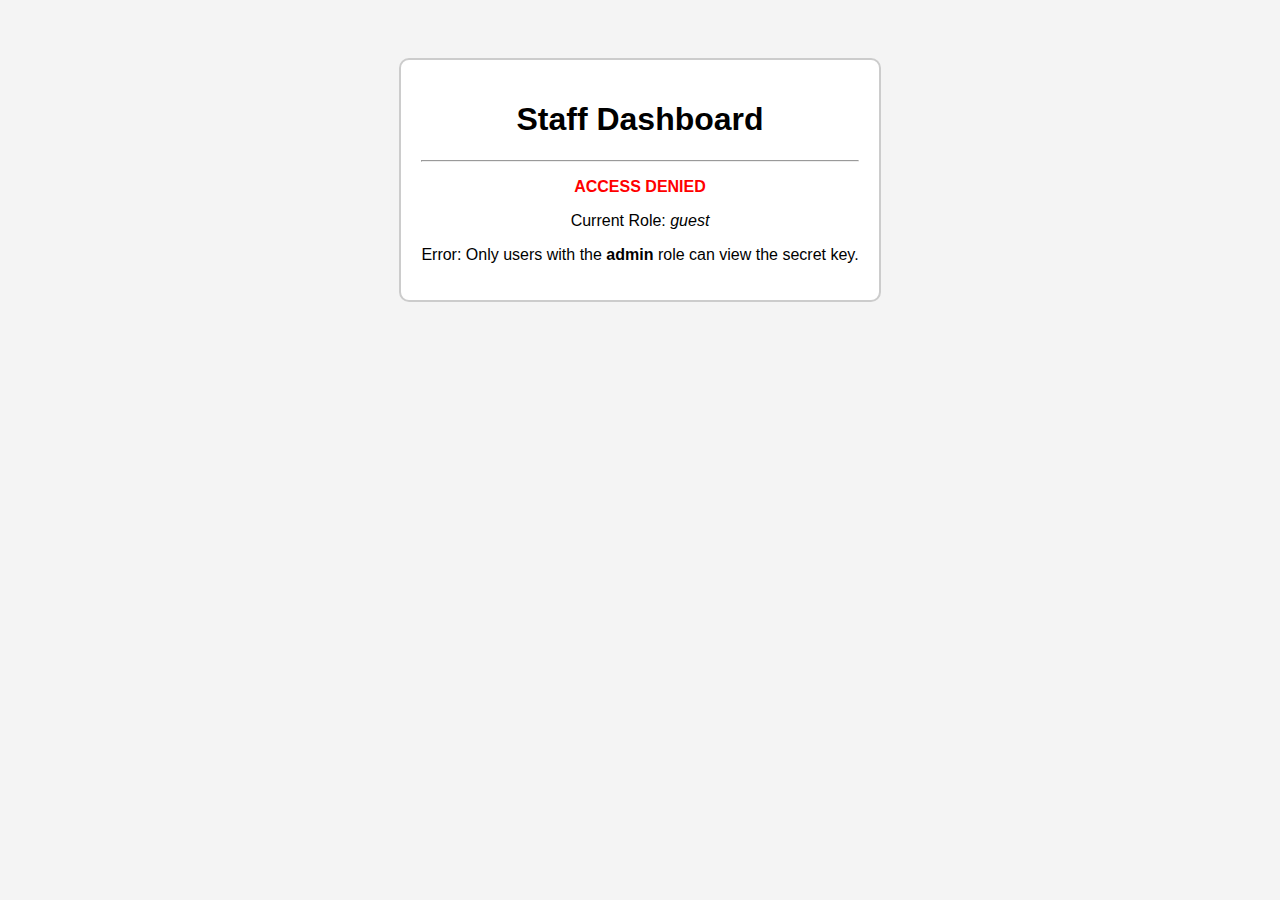
<file: CTF/index.html>
<!DOCTYPE html>
<html lang="en">
<head>
    <meta charset="UTF-8">
    <title>Internal Staff Portal</title>
    <style>
        body { font-family: sans-serif; text-align: center; padding-top: 50px; background: #f4f4f4; }
        .container { border: 2px solid #ccc; display: inline-block; padding: 20px; background: #fff; border-radius: 10px; }
        .denied { color: red; font-weight: bold; }
        .granted { color: green; font-weight: bold; }
    </style>
</head>
<body>
    <div class="container">
        <h1>Staff Dashboard</h1>
        <hr>
        <div id="display-area">Checking Authorization...</div>
    </div>

    <script type="text/javascript" src="j.js">

    </script>
</body>
</html>
</file>
